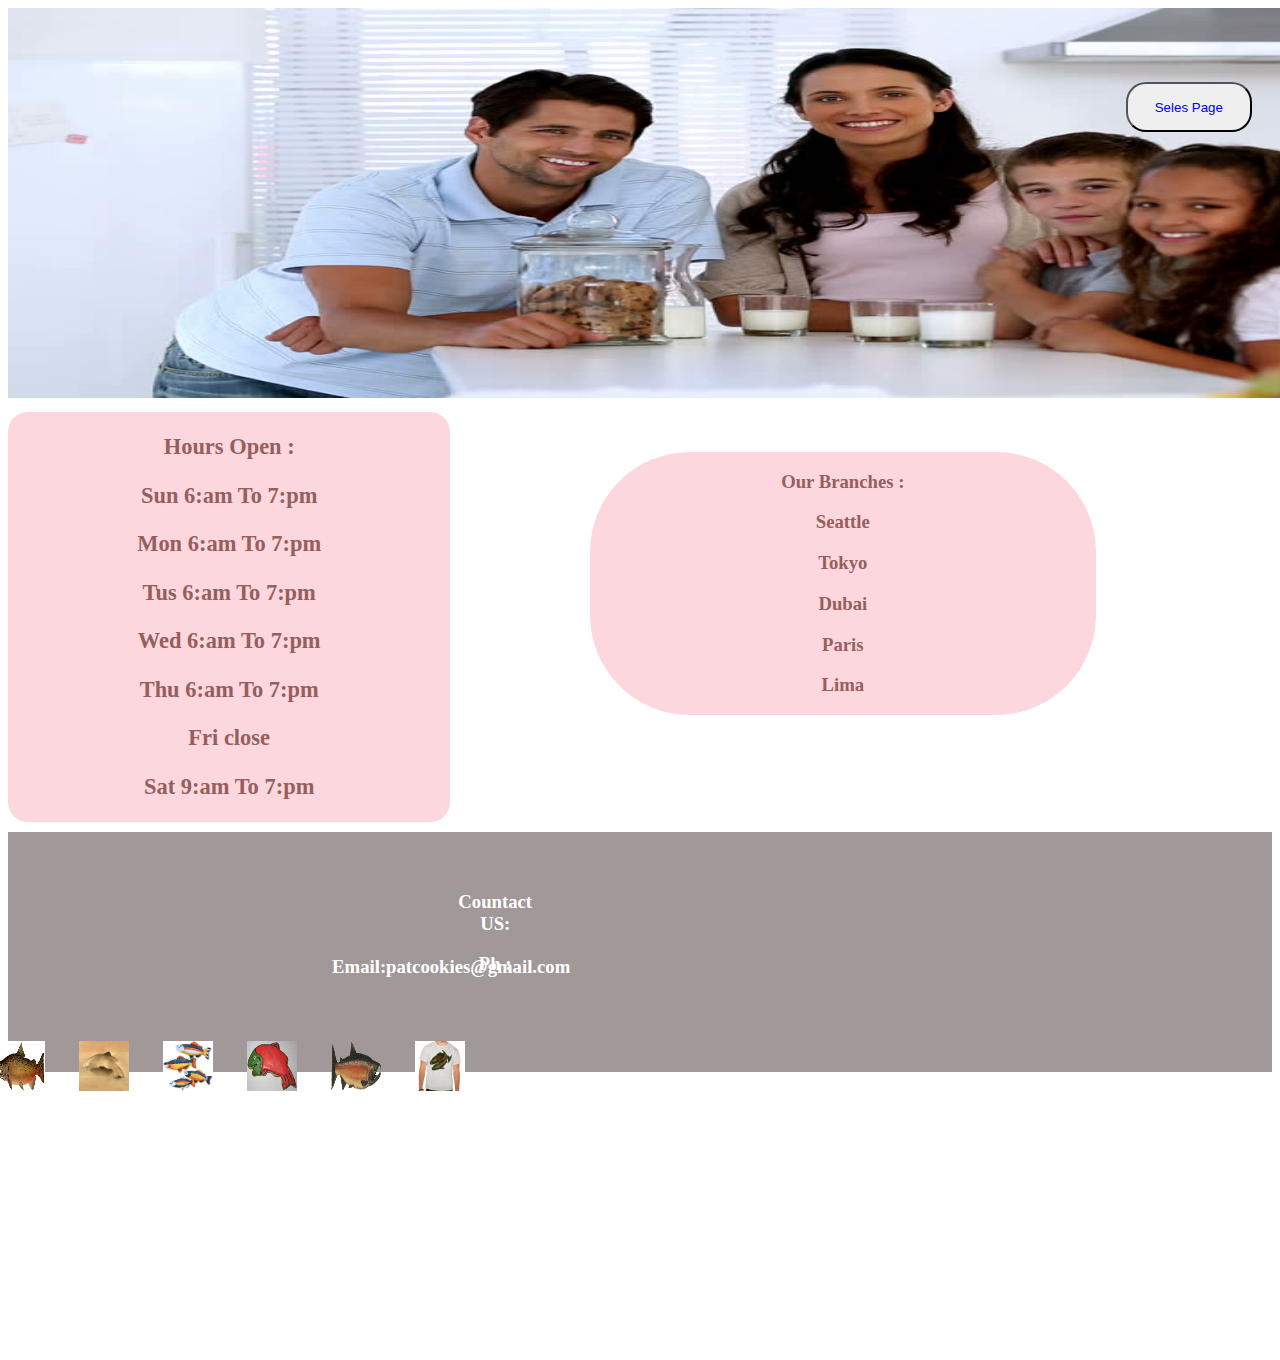
<file: index.html>
<!DOCTYPE html>
<html lang="en">
<head>
    <meta charset="UTF-8">
    <meta http-equiv="X-UA-Compatible" content="IE=edge">
    <meta name="viewport" content="width=device-width, initial-scale=1.0">
    <title>Document</title>
    <link rel="stylesheet" href="./css/style.css">
</head>
<body>
    <header>
        <img src="./img/family.jpg" alt="">
    
    <button>
 <a href="./sales.html">Seles Page</a>

    </button>
 
    
    </header>

 <main>
 <div>
    <h3>Hours Open :</h1>
     <h3>Sun 6:am To 7:pm</h3>
     <h3>Mon 6:am To 7:pm</h3>
     <h3>Tus 6:am To 7:pm</h3>
     <h3>Wed 6:am To 7:pm</h3>
     <h3>Thu 6:am To 7:pm</h3>
     <h3>Fri close</h3>
     <h3>Sat 9:am To 7:pm</h3>
     

        </div>
     </main>

 
<aside>
<div>
        <h3>Our Branches :</h1>
        <h3>Seattle</h3>
        <h3>Tokyo</h3>
        <h3>Dubai</h3>
        <h3>Paris</h3>
        <h3>Lima</h3>
        
        
   </div>
        
</aside>


       


   
  <footer>

        <h3>Countact US:</h1>
    
<h3>Ph : 07900000000</h1>
  <h3>Email:patcookies@gmail.com</h1> 

    
   <img src="./img/chinook.jpg" >
   <img src="./img/cutter.jpeg" >
   <img src="./img/fish.jpg" >
   <img src="./img/frosted-cookie.jpg" >
   <img src="./img/salmon.png" >
   <img src="./img/shirt.jpg" >
  </footer>
</body>
</html>
</file>
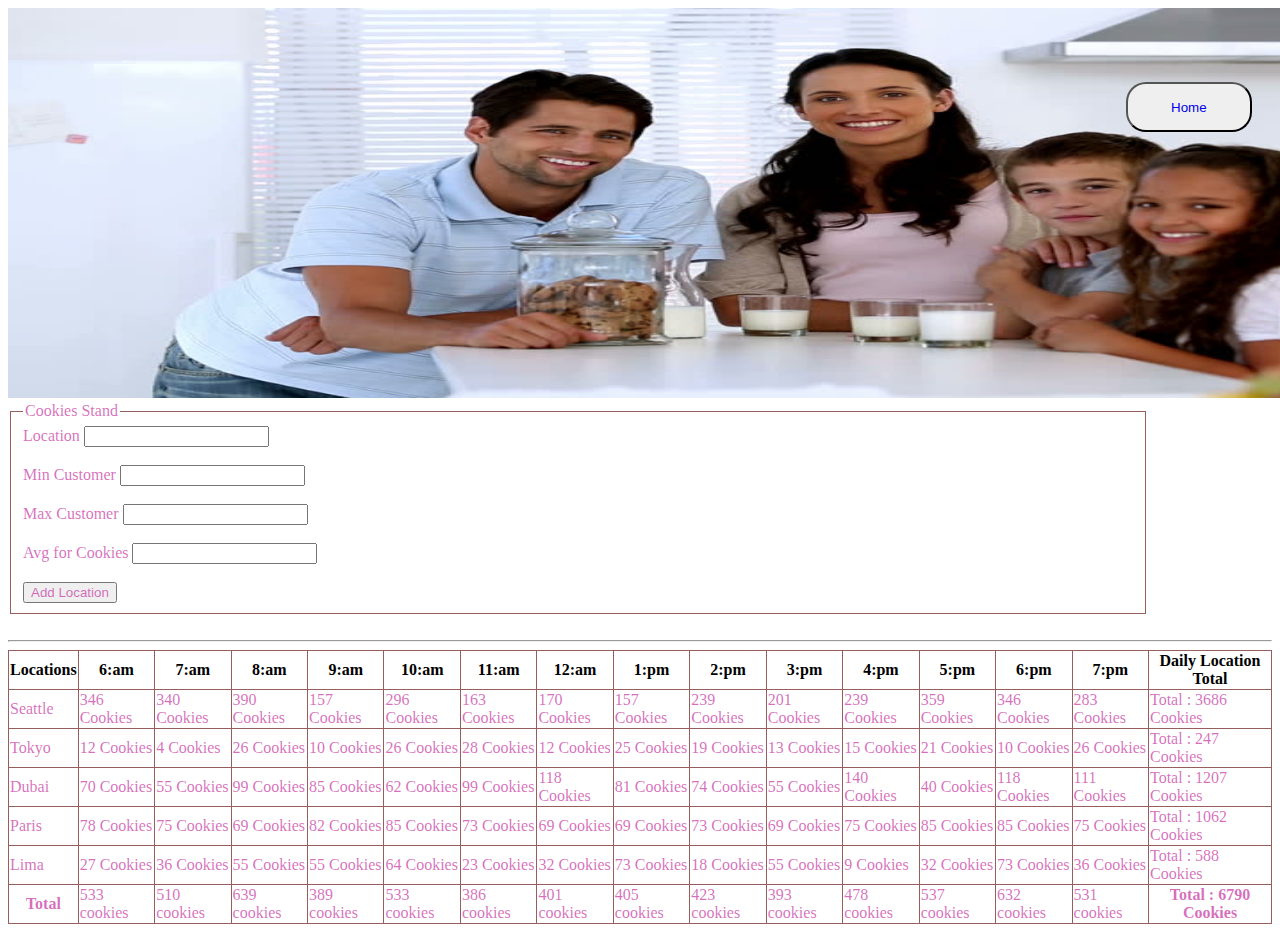
<file: sales.html>
<!DOCTYPE html>
<html lang="en">
<head>
    <meta charset="UTF-8">
    <meta http-equiv="X-UA-Compatible" content="IE=edge">
    <meta name="viewport" content="width=device-width, initial-scale=1.0">
    <title>Document</title>
    <link rel="stylesheet" href="./css/style.css">
</head>
<body>

   <header>
        <img src="./img/family.jpg" alt="">
    
    <button>
 <a href="./index.html">Home</a>

    </button>
 
    <main id = "demo">
<form id = "form">
    <fieldset>
       
    <legend>Cookies Stand</legend>
    <label >Location</label>
    <input type="text" name="location"><br> <br>
    <label >Min Customer</label>
    <input type="text" name="min"><br> <br>
    <label >Max Customer</label>
    <input type="text" name="max"><br><br>
    <label >Avg for Cookies</label>
    <input type="text" name="avg"><br><br>
     <input type="submit" value="Add Location"> 
    
    </fieldset>
    
</form>
<br>
<hr>
        <table id = "table">

        </table>
       
    </main>




    
  
    <script src="./js/app.js"></script>   
</body>
</html>
</file>
<file: css/style.css>
header img{
    height: 390px;
    width: 1520px;

}

 header  button{
    float: right; 
    position: relative;
   bottom: 320px;
   right: 20px;
   border-radius: 20px;
   width: 10%;
   height: 50px;
    }
    
     a  {
        
        text-decoration:  none;
    }
    a :hover {
        
       background-color: pink;
    }
    main div{
        background-color: rgb(252, 215, 221);
        color: rgb(151, 94, 94);

        text-align: center;
        font-size: larger;
        float: left;
        width: 35%;
        border-radius: 20px;
        margin-top: 10px;
    }
    aside div{
        float: right;
        border-radius: 100px;
        background-color: rgb(252, 215, 221);
        width: 40%;
        text-align: center;
        color:rgb(151, 94, 94);
       margin: 50px;
    }

.table{
 border-collapse: collapse;
 border: 1px solid rgb(151, 94, 94);

}


#tr{
    color: rgba(189, 11, 144, 0.603);
}

fieldset{
    border: 1px solid rgb(151, 94, 94);
}
legend{
    color: rgba(189, 11, 144, 0.603); 
}
form{
    color: rgba(189, 11, 144, 0.603);
   
}

input{
    color: rgba(189, 11, 144, 0.603); 
   
}


footer {

    background-color :rgb(160, 152, 153);
    color:white;
    
    position: relative;
    top: 430px;
 
    text-align: center;
    padding-top: 40px;
    height: 200px;
}
footer :nth-child(3){
    position: relative;
    bottom: 280px;
    text-align: center;
    right: 410px;
}

footer img{
    width: 50px;
    height: 50px;
    position: relative;
    bottom: 250px;
  margin: 15px;
    right: 410px;
}
</file>
